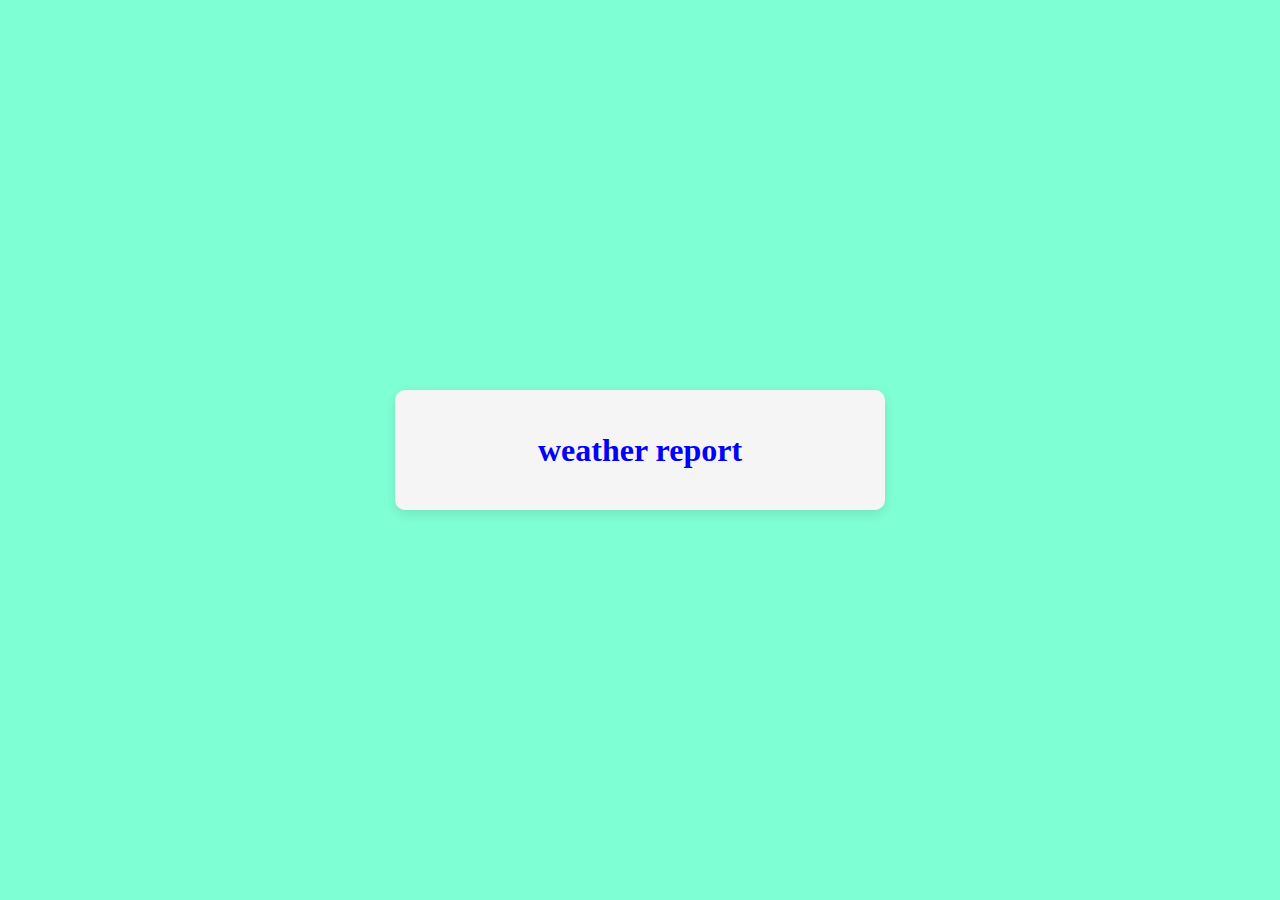
<file: task1/index.html>
<!DOCTYPE html>
<html lang="en">
<head>
    <meta charset="UTF-8">
    <meta name="viewport" content="width=device-width, initial-scale=1.0">
    <title>Document</title>
    <link rel="stylesheet" href="styles.css">
    <script src="index.js" defer></script>
</head>
<body>
    <div class="weather-report">
        <h1>weather report</h1>
    </div>
</body>
</html>
</file>
<file: task1/styles.css>
h1{
    color: blue;
    text-align: center;
}
body{
    margin: 0;
    display: flex;
    flex-direction: column;
    height: 100dvh;
    align-items: center;
    justify-content: center;
    background-color: aquamarine;
}

.weather-report{
    padding:20px 40px;
    border-radius: 10px;
    box-shadow: 0 4px 12px rgba(0,0,0,0.1);
    background-color: whitesmoke;
    width: 90%;
    max-width: 490px;
    box-sizing: border-box;
}

.weather-info{
    text-align: center;
    font-size: 1.2rem;
    font-weight: bold;
}
.temperature{
    color: green;
}
.wind-speed{
    color: orange;
}
.weather-code{
    color: orangered;
}
</file>
